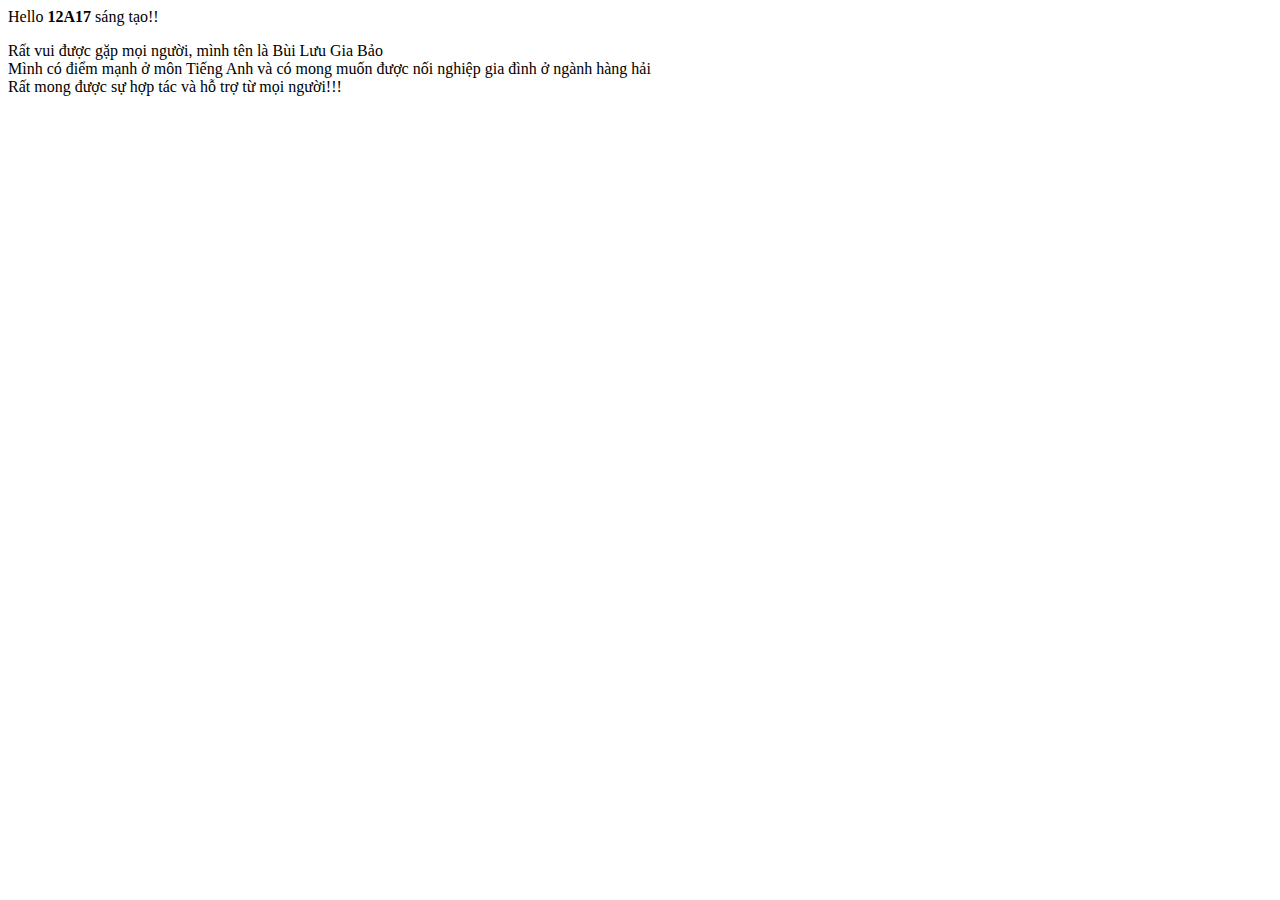
<file: index (2).html>
<intel>
  <head>
    
  </head>
  
  <body>
     <p>Hello <b> 12A17 </b> sáng tạo!!</p>
        Rất vui được gặp mọi người, mình tên là Bùi Lưu Gia Bảo<br>
        Mình có điểm mạnh ở môn Tiếng Anh và có mong muốn được nối nghiệp gia đình ở ngành hàng hải<br>
        Rất mong được sự hợp tác và hỗ trợ từ mọi người!!!
  </body>
</intel>
</file>
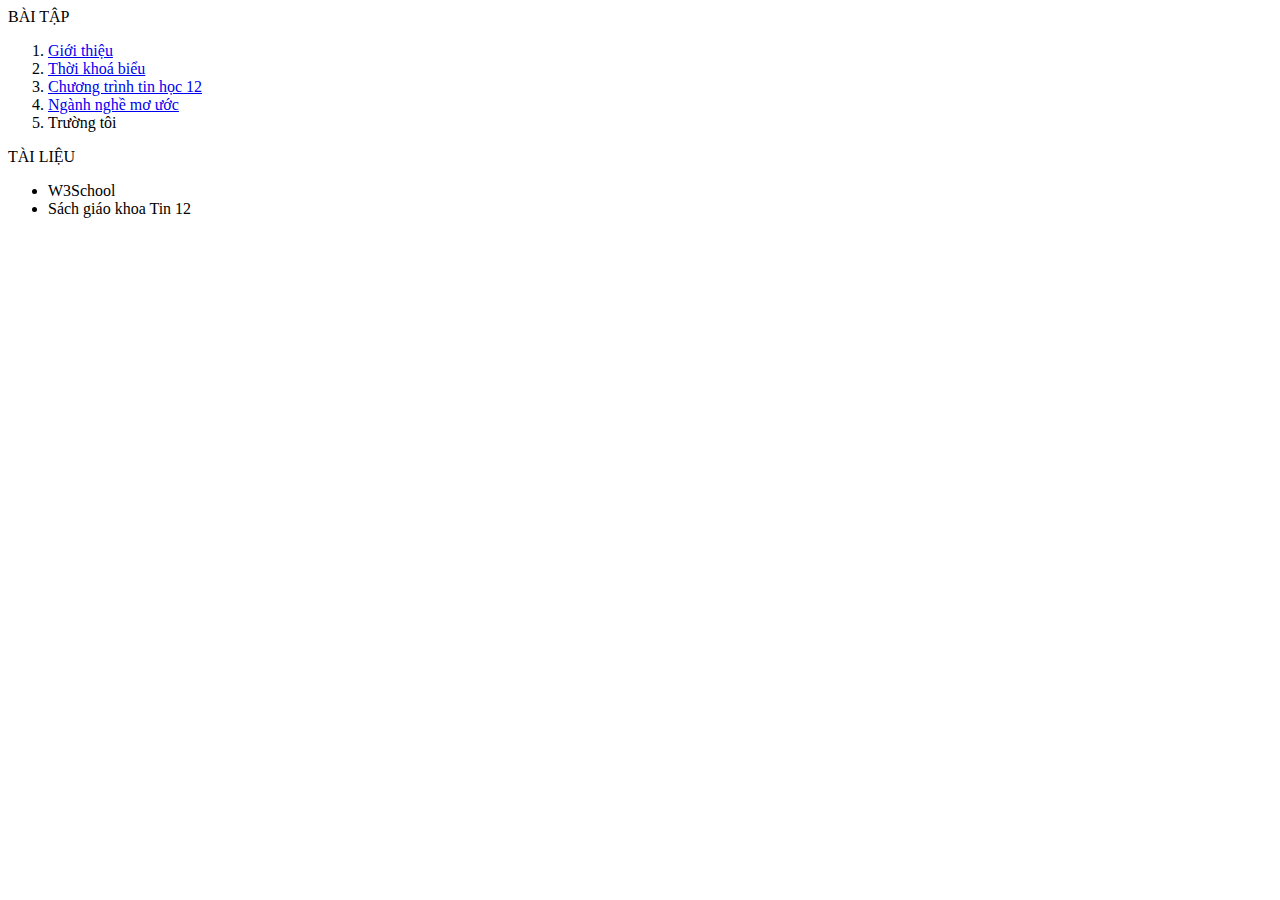
<file: inx.html>
<html>
    <head>
        <meta charset = "utf-8">
        <link rel="stylesheet" href="style.css">
    </head>
    <body>
        BÀI TẬP
        <ol>
            <li> <a href="contents/gioithieu.html" target="frame"> Giới thiệu</a> </li>
            <li>  <a href="contents/tkb.html" target="frame"> Thời khoá biểu</a></li>
            <li> <a href="contents/tinhoc12.html" target="frame"> Chương trình tin học 12</a></li>
            <li> <a href="contents/nganhnghe.html" target="frame"> Ngành nghề mơ ước</a></li>
            <li> Trường tôi</li>
        </ol>
        TÀI LIỆU
        <ul>
            <li> W3School</li>
            <li> Sách giáo khoa Tin 12</li>
        </ul>
    </body>
</html>
</file>
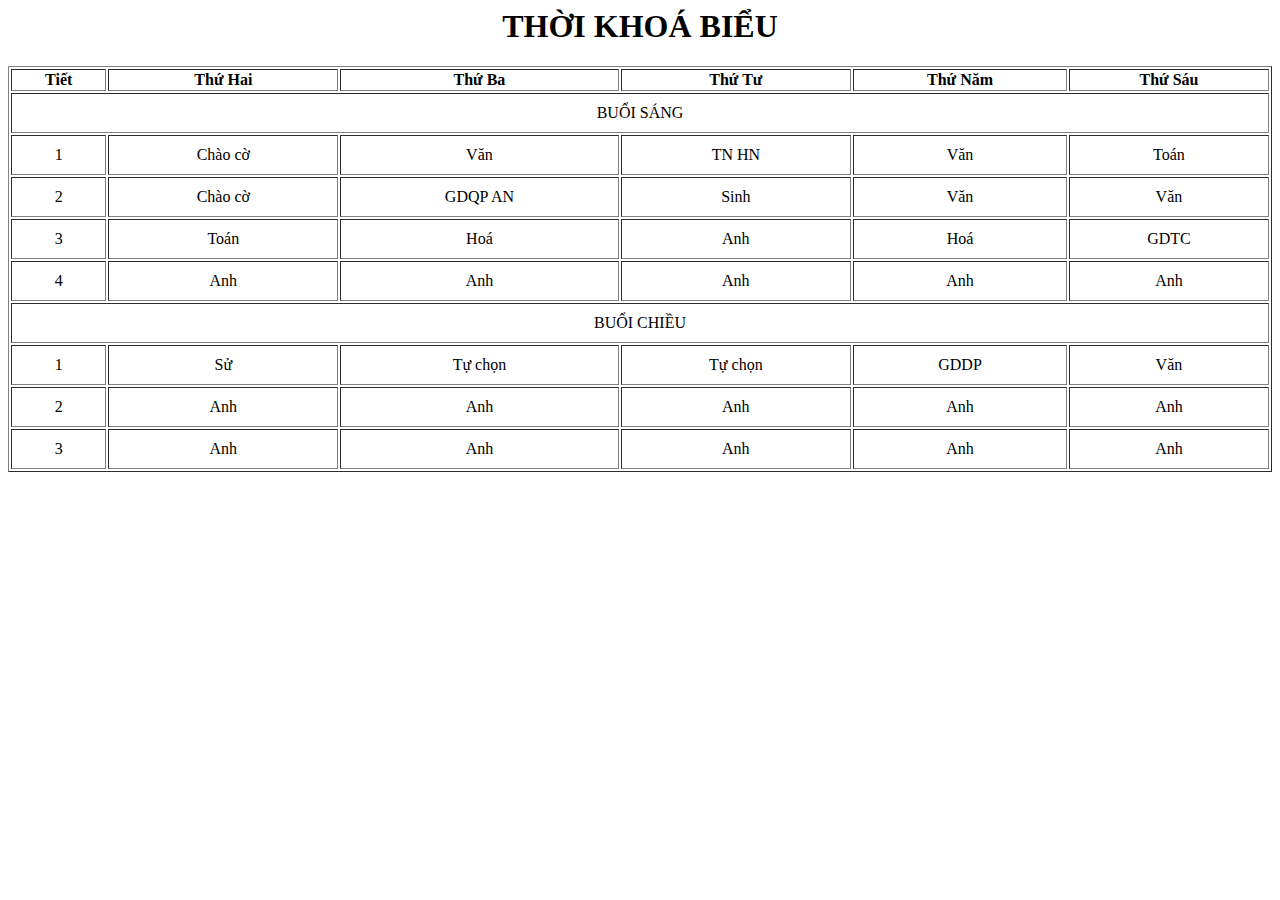
<file: content/tkb.html>
<html>
    <head>
        <meta charset = "utf-8">
        <style>
            td { text-align: center;padding:10; }
        </style>
    </head>
    <body>
        <h1 style="text-align: center";>THỜI KHOÁ BIỂU</h1>
        <table border="1" width="100%">
            <tr>
                <th>Tiết </th> <th>Thứ Hai</th> <th>Thứ Ba</th> <th>Thứ Tư</th> <th>Thứ Năm</th> <th>Thứ Sáu</th>
            </tr>
            <tr>
                <td colspan = "7" style="text-align: center;"> BUỔI SÁNG</td>
            </tr>
            <tr>
                <td>1</td> <td>Chào cờ</td> <td>Văn</td> <td>TN HN</td> <td>Văn</td> <td>Toán</td>
            </tr>
            <tr>
                <td>2</td> <td>Chào cờ</td> <td>GDQP AN</td> <td>Sinh</td> <td>Văn</td> <td>Văn</td>
            </tr>
            <tr>
                <td>3</td> <td>Toán</td> <td>Hoá</td> <td>Anh</td> <td>Hoá</td> <td>GDTC</td>
            </tr>
            <tr>
                <td>4</td> <td>Anh</td> <td>Anh</td> <td>Anh</td> <td>Anh</td> <td>Anh</td>
            </tr>
            <tr>
                <td colspan = "7" style="text-align: center;"> BUỔI CHIỀU</td>
            </tr>
            <tr>
                <td>1</td> <td>Sử</td> <td>Tự chọn</td> <td>Tự chọn</td> <td>GDDP</td> <td>Văn</td>
            </tr>
            <tr>
                <td>2</td> <td>Anh</td> <td>Anh</td> <td>Anh</td> <td>Anh</td> <td>Anh</td>
            </tr>
            <tr>
                <td>3</td> <td>Anh</td> <td>Anh</td> <td>Anh</td> <td>Anh</td> <td>Anh</td>
            </tr>
        </table>
    </body>
</html>
</file>
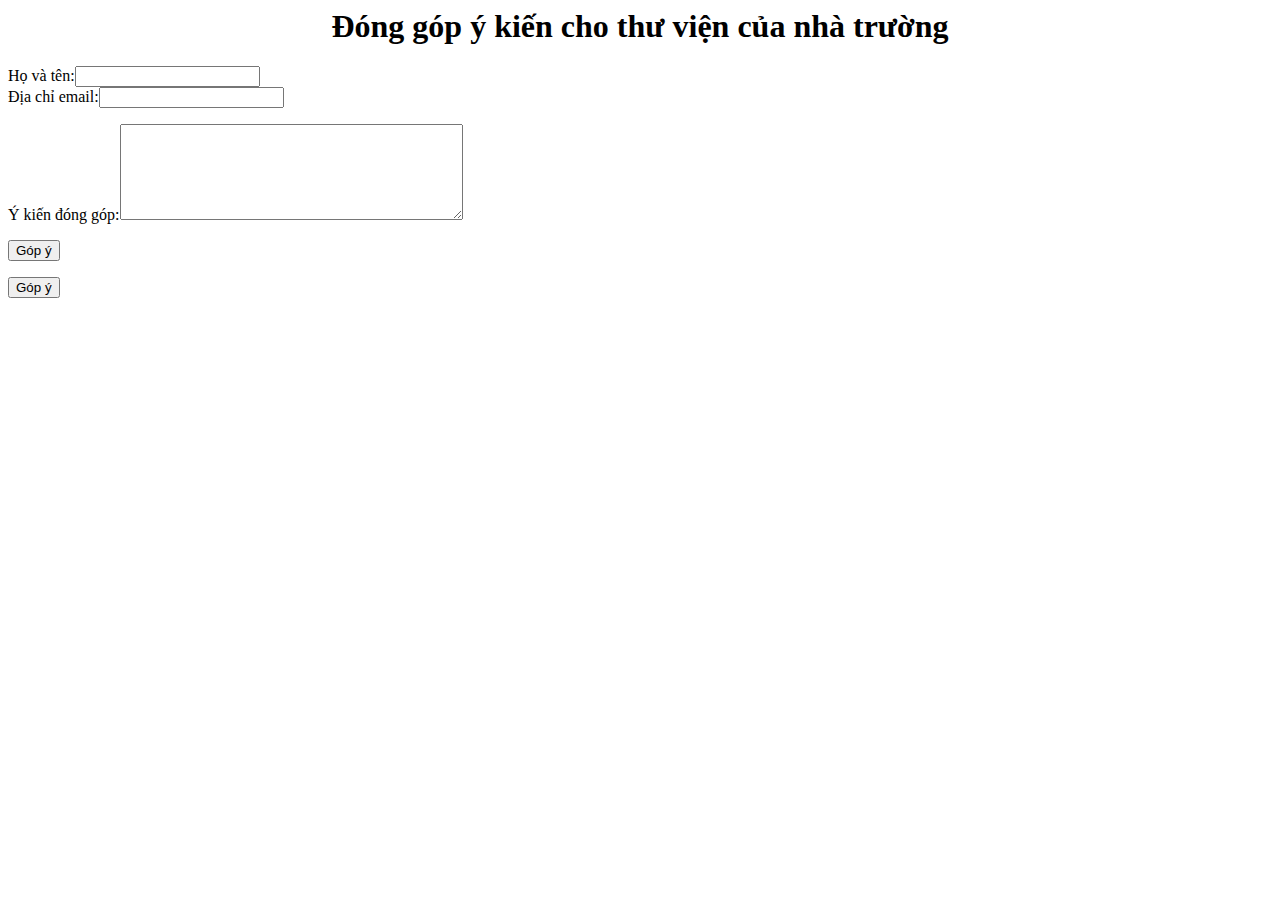
<file: contents/donggop.html>
<html>
    <head>
        <meta charset="utf-8">
    </head>
    <body>
        <h1 style="text-align:center;">Đóng góp ý kiến cho thư viện của nhà trường</h1>
        <form>
            <p><label>Họ và tên:<input type = "text" name= "ten"></label><br>
            <label>Địa chỉ email:<input type = "text" name= "diachi"></label></p>
            <label>Ý kiến đóng góp:<textarea name = "comment" rows= "6" cols = "40"> </textarea></label>
            <p><input type= "submit" name= "cmd" value= "Góp ý"></p>
        </form>
        <form action="phanhoidonggop.html" method="POST">
            <input type= "submit" name= "gopy" value= "Góp ý">
        </form>
    </body>
</html>
</file>
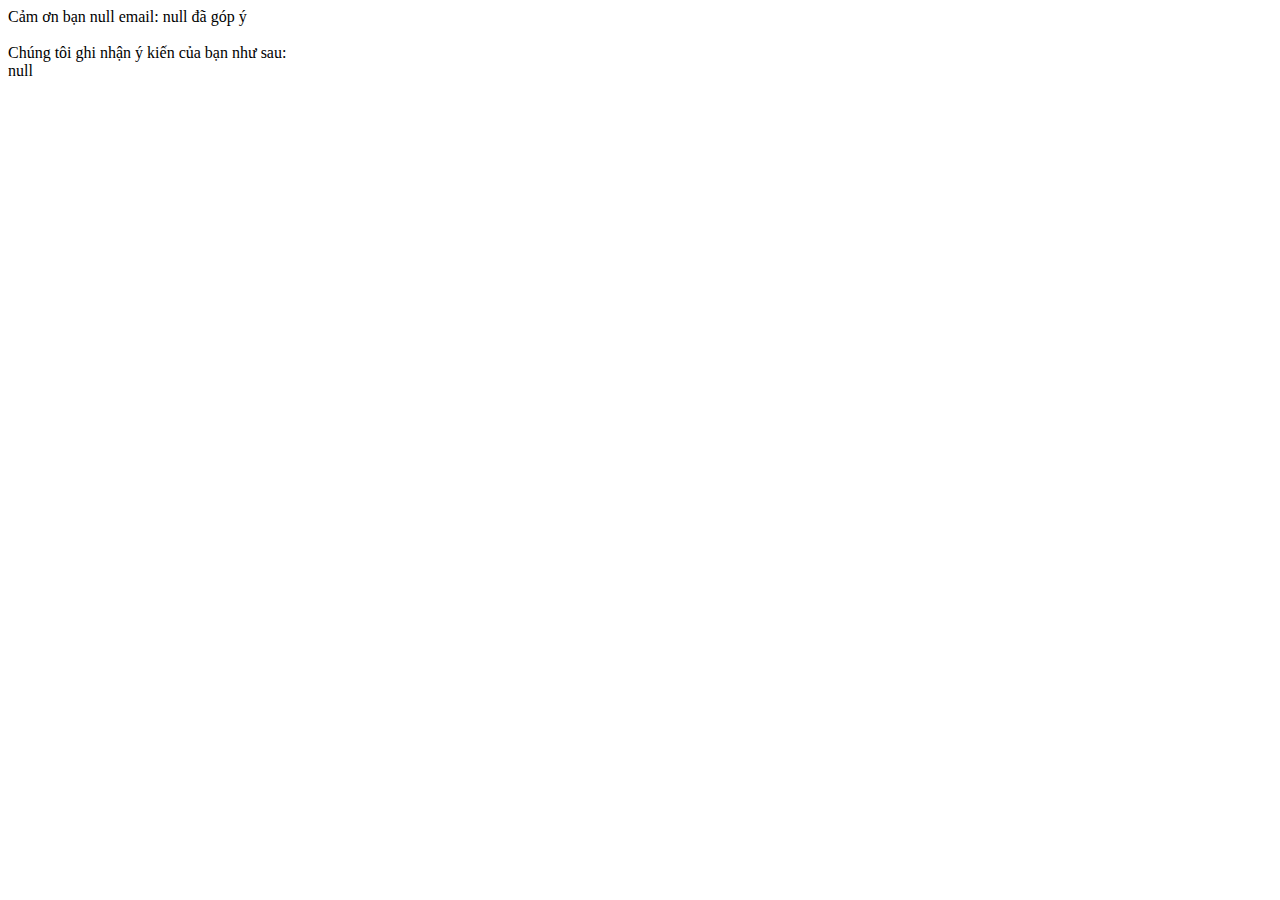
<file: contents/donggop1.html>
<html>
  <head>
        <meta charset="utf-8">
  </head>
  <body>
    <p id ="kq" ></p>
        <script>
            let pp = new URLSearchParams(window.location.search);
            let ten =pp.get("ten");
            let dc=pp.get("diachi");
            let yk=pp.get("comment");
            document.getElementById("kq").innerHTML = "Cảm ơn bạn " +ten+" email: "+dc+" đã góp ý <br><br> Chúng tôi ghi nhận ý kiến của bạn như sau:<br>" + yk;
        </script>
  </body>
</html>
</file>
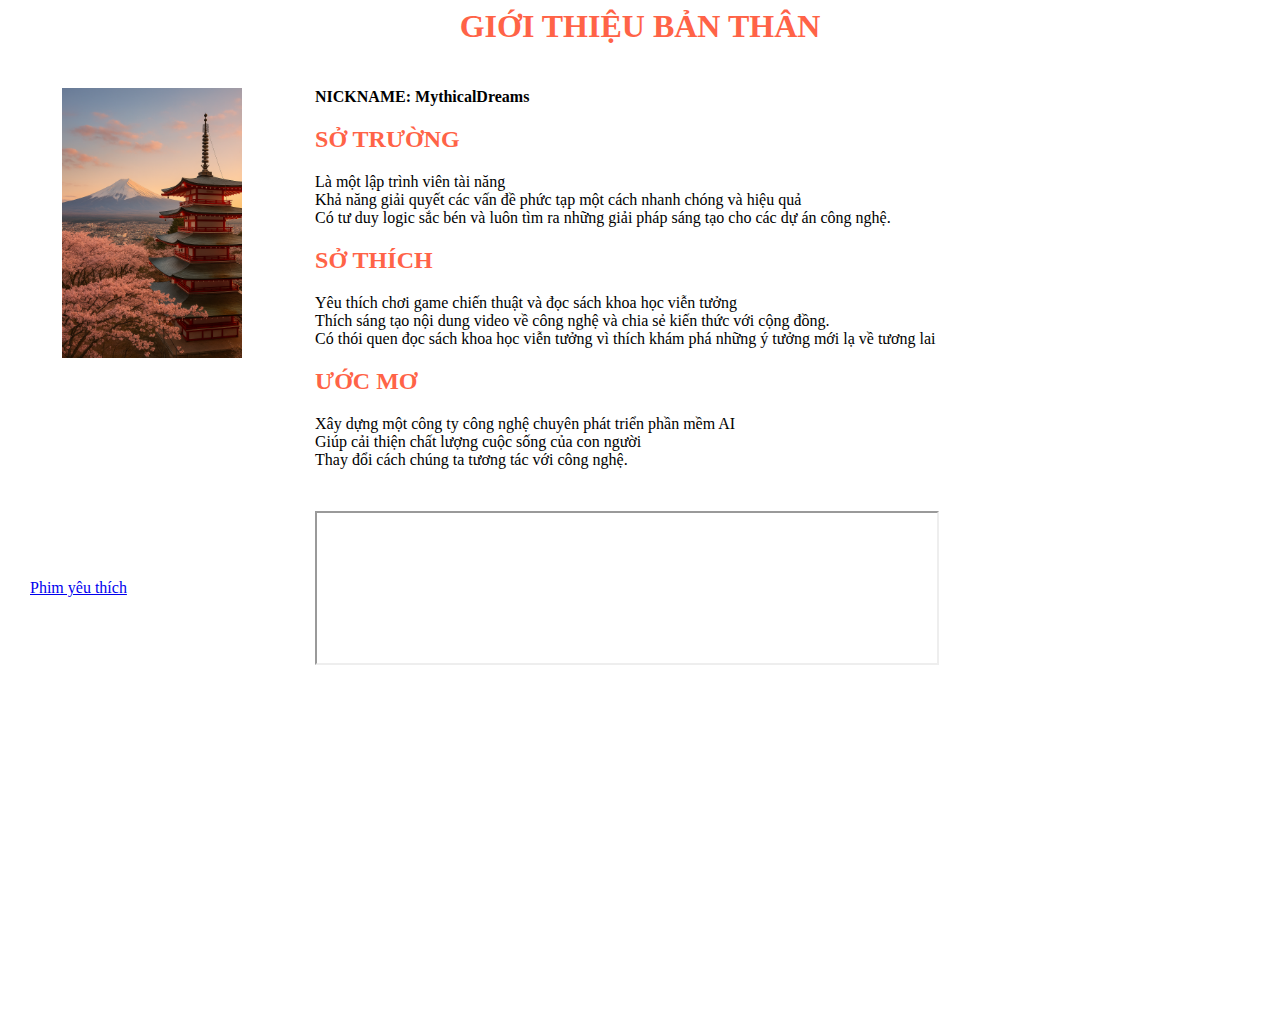
<file: contents/gioithieu.html>
<html>
  <head>
    <meta charset="utf-8">
    <style>
      h2 { color: tomato;}
      h1 { color: red; text-align: center; }
      td { padding: 20;}
    </style>
  </head>
  <body>
      <h1 style="color: tomato; text-align: center;"> GIỚI THIỆU BẢN THÂN </h1>
        <table>
            <tr>
                <td width="30%" style="text-align: center; vertical-align: top;">
                  <img src="../images/anhdaidien.png" width="180" height="270">
                </td>
                <td>
                  <b> NICKNAME: MythicalDreams </b>
                  <h2 style="color: tomato;"> SỞ TRƯỜNG </h2>
                     Là một lập trình viên tài năng<br>
                     Khả năng giải quyết các vấn đề phức tạp một cách nhanh chóng và hiệu quả<br>
                     Có tư duy logic sắc bén và luôn tìm ra những giải pháp sáng tạo cho các dự án công nghệ.
                  <h2 style="color: tomato;"> SỞ THÍCH </h2>
                     Yêu thích chơi game chiến thuật và đọc sách khoa học viễn tưởng<br>
                     Thích sáng tạo nội dung video về công nghệ và chia sẻ kiến thức với cộng đồng.<br>
                     Có thói quen đọc sách khoa học viễn tưởng vì thích khám phá những ý tưởng mới lạ về tương lai
                  <h2 style="color: tomato;">  ƯỚC MƠ </h2>
                     Xây dựng một công ty công nghệ chuyên phát triển phần mềm AI<br>
                     Giúp cải thiện chất lượng cuộc sống của con người<br>
                     Thay đổi cách chúng ta tương tác với công nghệ.
                </td>
            </tr>
            <tr>
                <td>
                    <a href="https://youtu.be/h7gvFravm4A?si=yHHM98zTfAZ_epsv" target="hello"> Phim yêu thích </a>
                </td>
                <td>
                    <iframe name="hello" width="100%" height="1000%"> </iframe>
                </td>
            </tr>
        </table>
    <iframe width="560" height="315" src="https://www.youtube.com/embed/bjQEJc4VMBM?si=xRHUgYDC5XHOe-yU" title="YouTube video player" frameborder="0" allow="accelerometer; autoplay; clipboard-write; encrypted-media; gyroscope; picture-in-picture; web-share" referrerpolicy="strict-origin-when-cross-origin" allowfullscreen></iframe>
   </body>
</html>
</file>
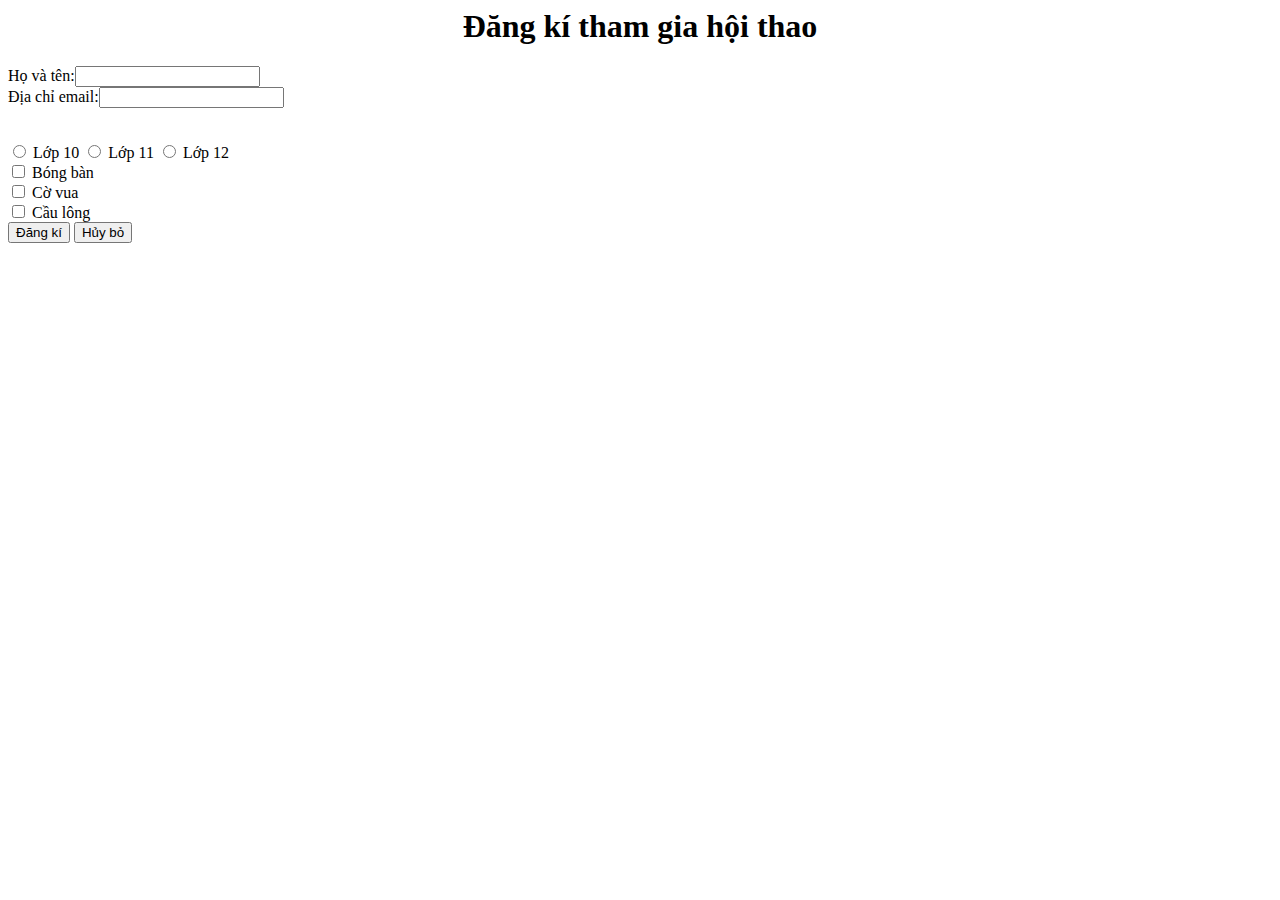
<file: contents/hoithao.html>
<html>
    <head> 
        <meta charset="utf-8">
    </head>
    <body>
        <h1 style="text-align:center;">Đăng kí tham gia hội thao</h1>
        <form>
            <p><label>Họ và tên:<input type = "text" name= "ten"></label><br>
            <label>Địa chỉ email:<input type = "email" name= "diachi"></label></p>
        <br><input type = "radio" name = "chkLop"> Lớp 10
        <input type = "radio" name = "chkLop"> Lớp 11
        <input type = "radio" name = "chkLop"> Lớp 12 <br>
        <input type = "checkbox" name = "chkBongBan"> Bóng bàn <br>
        <input type = "checkbox" name = "chkCoVua"> Cờ vua <br>
        <input type = "checkbox" name = "chkCauLong"> Cầu lông <br>
        <input type="submit" formaction="hoithao1.html" name="cmd" value="Đăng kí">
        <input type="submit" formaction="hoithao.html" name="cmd" value="Hủy bỏ">
        </form>
    </body>
</html>
</file>
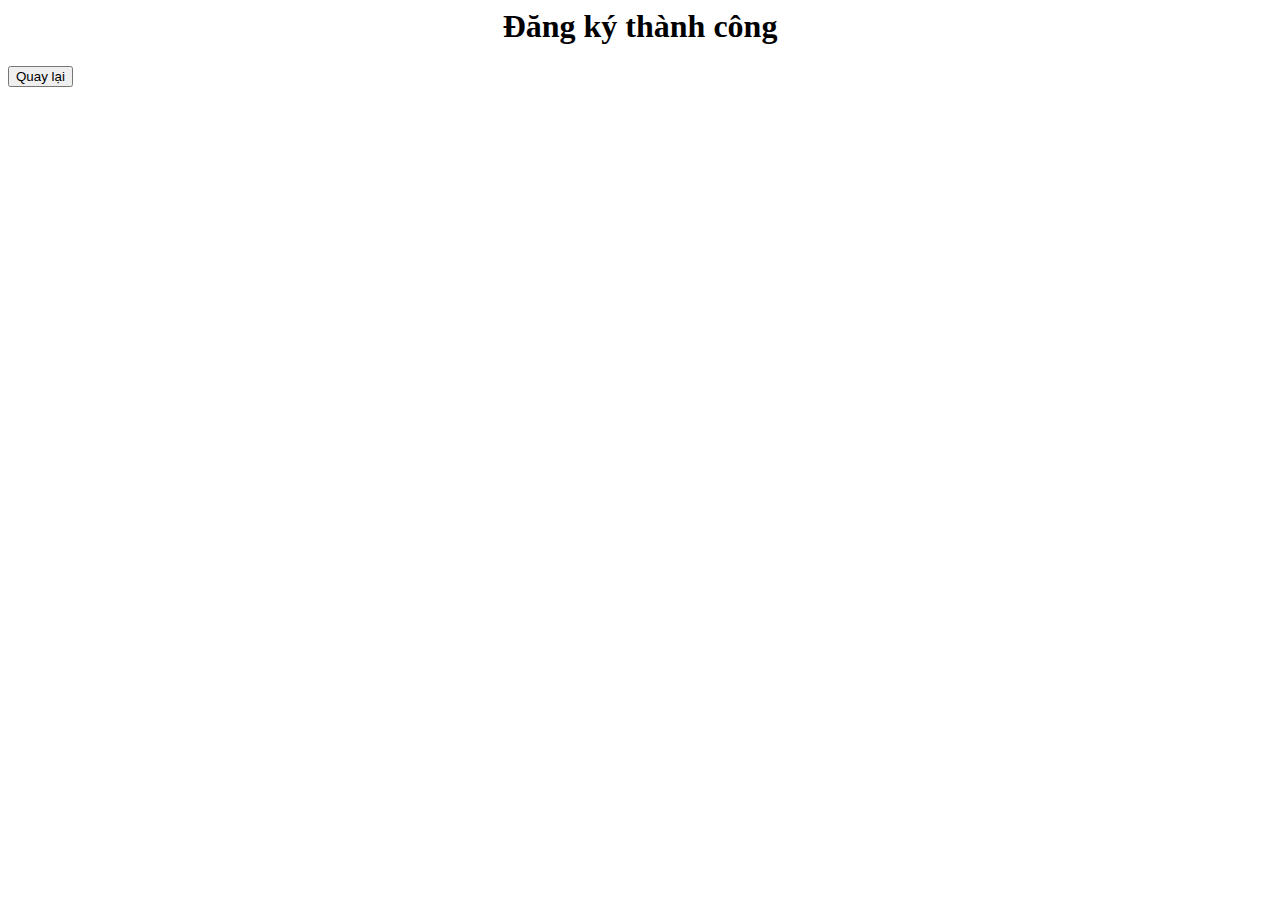
<file: contents/hoithao1.html>
<html>
    <head>
        <meta charset="utf-8">
        <link rel="stylesheet" href="../style.css">
    </head>
    <body>
        <h1 style="text-align:center;">Đăng ký thành công</h1>
        <form action="hoithao.html"> 
            <input type="submit" name="cmd" value="Quay lại">
        </form>
    </body>
</html>
</file>
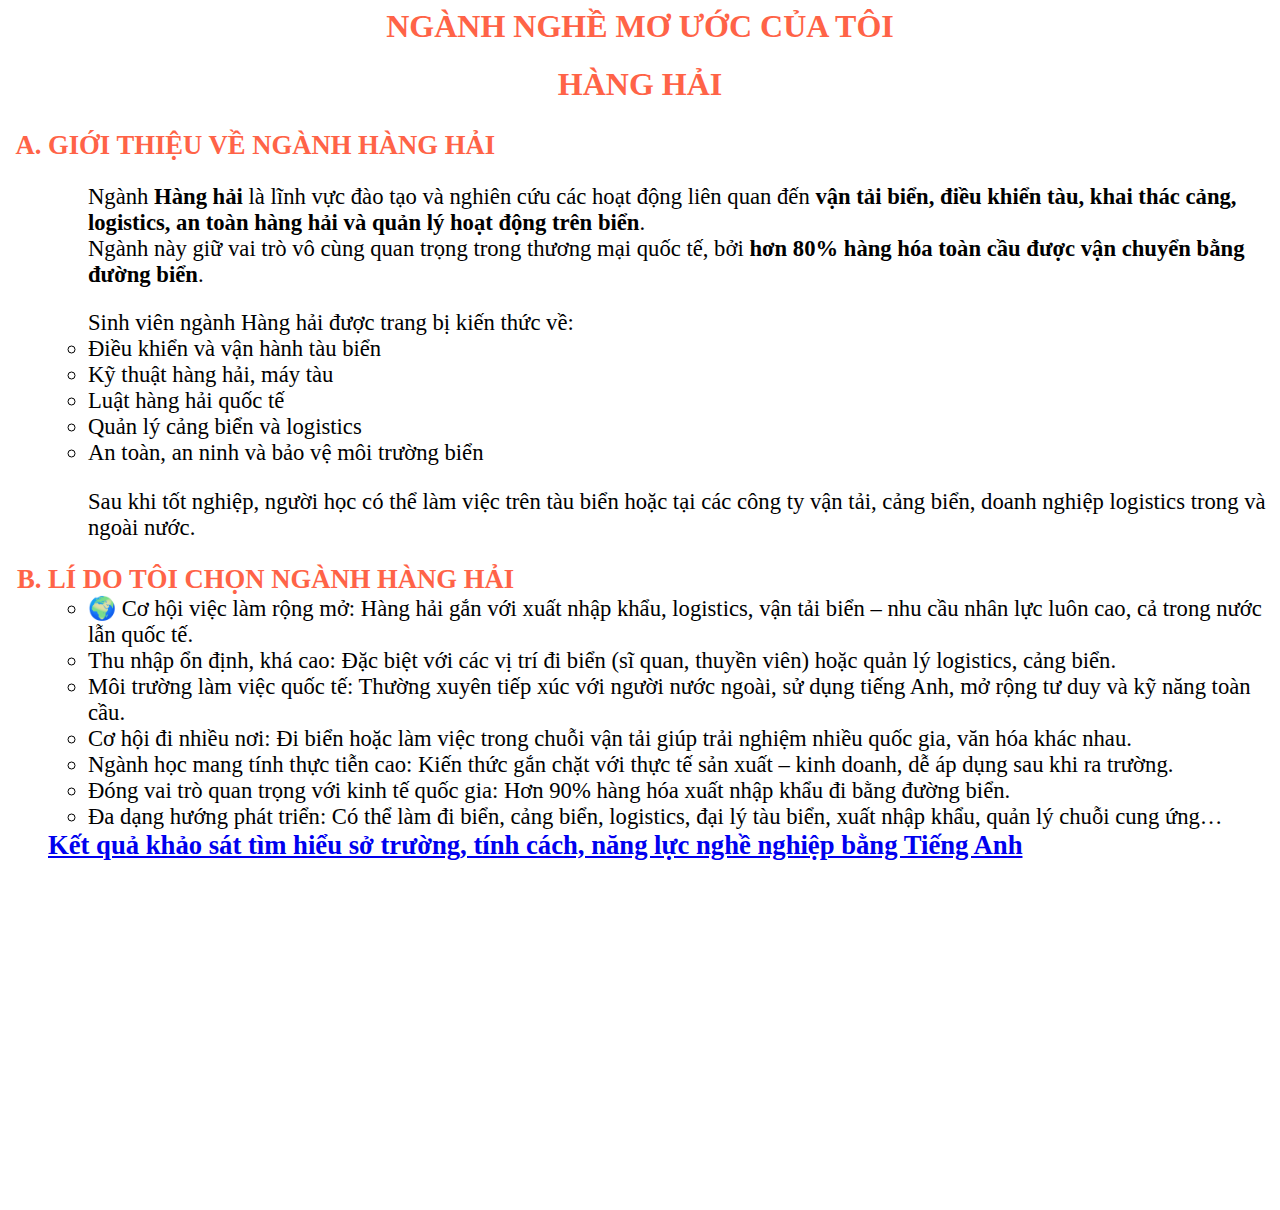
<file: contents/nganhnghe.html>
<html>
    <head>
    <meta charset="utf-8">
    <link rel="stylesheet" href="../style.css">
    <style>
      h1 { color: red; text-align: center; }
    </style>
    </head>
    <body>
       <h1 style="color: tomato; text-align: center;"> NGÀNH NGHỀ MƠ ƯỚC CỦA TÔI </h1>
       <h1 style="color: tomato; text-align: center;"> HÀNG HẢI </h1>
       <ol type ="A" class="tieude">
          <li> GIỚI THIỆU VỀ NGÀNH HÀNG HẢI
              <ul class="noidung">
                  <p>
                    Ngành <b>Hàng hải</b> là lĩnh vực đào tạo và nghiên cứu các hoạt động liên quan đến <b>vận tải biển, điều khiển tàu, khai thác cảng, logistics, an toàn hàng hải và quản lý hoạt động trên biển</b>.<br>
                    Ngành này giữ vai trò vô cùng quan trọng trong thương mại quốc tế, bởi <b>hơn 80% hàng hóa toàn cầu được vận chuyển bằng đường biển</b>.<br>
                  </p>
                    Sinh viên ngành Hàng hải được trang bị kiến thức về:<br>
                    <li>Điều khiển và vận hành tàu biển</li>
                    <li>Kỹ thuật hàng hải, máy tàu</li>
                    <li>Luật hàng hải quốc tế</li>
                    <li>Quản lý cảng biển và logistics</li>
                    <li>An toàn, an ninh và bảo vệ môi trường biển</li>
                  <p>Sau khi tốt nghiệp, người học có thể làm việc trên tàu biển hoặc tại các công ty vận tải, cảng biển, doanh nghiệp logistics trong và ngoài nước.</p>
              </ul>
          </li>
          <li> LÍ DO TÔI CHỌN NGÀNH HÀNG HẢI
              <ul class="noidung">
                <li>🌍 Cơ hội việc làm rộng mở: Hàng hải gắn với xuất nhập khẩu, logistics, vận tải biển – nhu cầu nhân lực luôn cao, cả trong nước lẫn quốc tế.</li>
                <li>Thu nhập ổn định, khá cao: Đặc biệt với các vị trí đi biển (sĩ quan, thuyền viên) hoặc quản lý logistics, cảng biển.</li>
                <li>Môi trường làm việc quốc tế: Thường xuyên tiếp xúc với người nước ngoài, sử dụng tiếng Anh, mở rộng tư duy và kỹ năng toàn cầu.</li>
                <li>Cơ hội đi nhiều nơi: Đi biển hoặc làm việc trong chuỗi vận tải giúp trải nghiệm nhiều quốc gia, văn hóa khác nhau.</li>
                <li>Ngành học mang tính thực tiễn cao: Kiến thức gắn chặt với thực tế sản xuất – kinh doanh, dễ áp dụng sau khi ra trường.</li>
                <li>Đóng vai trò quan trọng với kinh tế quốc gia: Hơn 90% hàng hóa xuất nhập khẩu đi bằng đường biển.</li>
                <li>Đa dạng hướng phát triển: Có thể làm đi biển, cảng biển, logistics, đại lý tàu biển, xuất nhập khẩu, quản lý chuỗi cung ứng…</li>
              </ul>
          </li>
          <a href="https://onetinterestprofiler.org/s/scores/B73s7" target="_blank"> Kết quả khảo sát tìm hiểu sở trường, tính cách, năng lực nghề nghiệp bằng Tiếng Anh </a>
       </ol>
        <iframe width="560" height="315" src="https://www.youtube.com/embed/bjQEJc4VMBM?si=xRHUgYDC5XHOe-yU" title="YouTube video player" frameborder="0" allow="accelerometer; autoplay; clipboard-write; encrypted-media; gyroscope; picture-in-picture; web-share" referrerpolicy="strict-origin-when-cross-origin" allowfullscreen></iframe>
    </body>
</file>
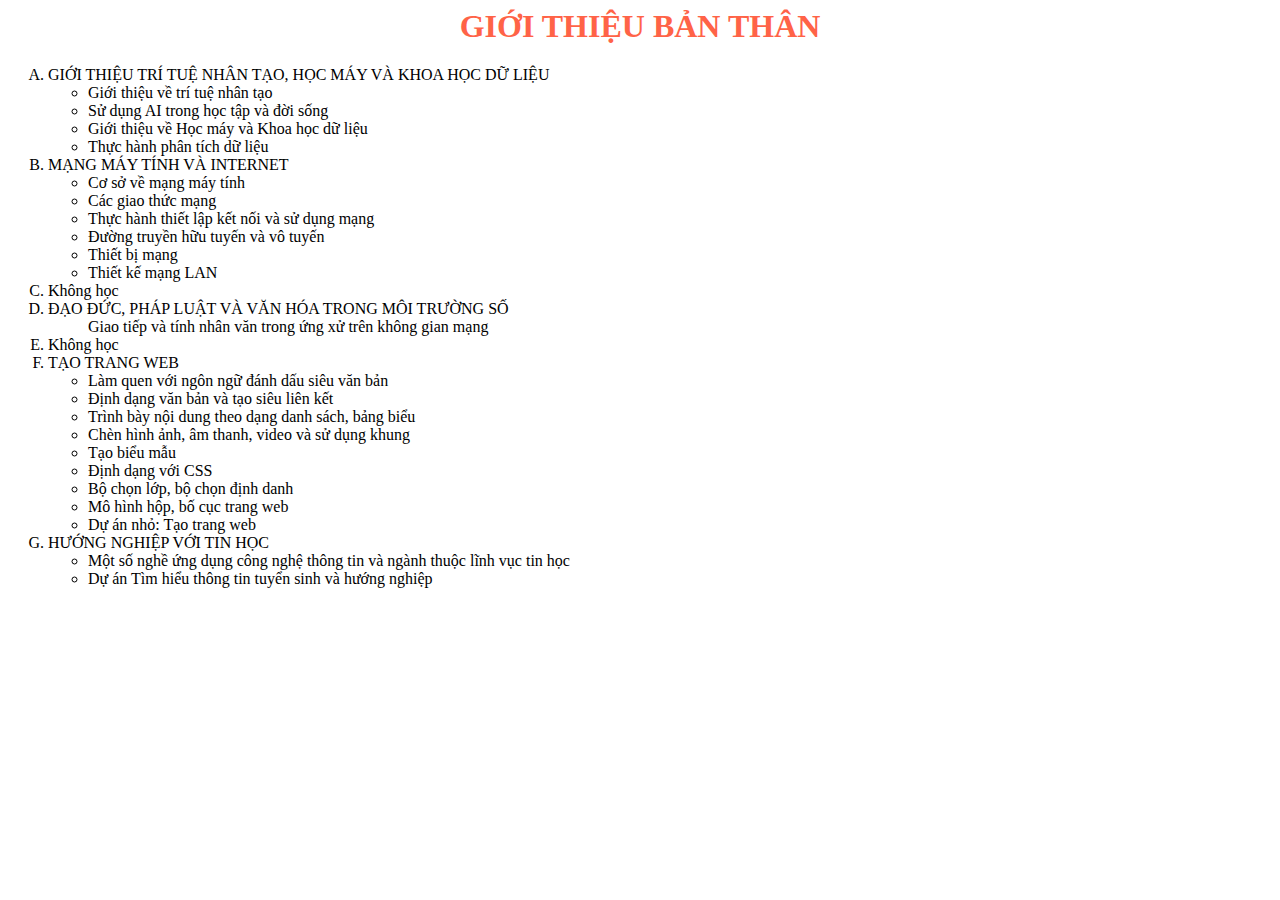
<file: contents/tinhoc12.html>
<html>
    <head>
    
    </head>
    <body>
       <h1 style="color: tomato; text-align: center;"> GIỚI THIỆU BẢN THÂN </h1>
        <ol type ="A">
          <li>GIỚI THIỆU TRÍ TUỆ NHÂN TẠO, HỌC MÁY VÀ KHOA HỌC DỮ LIỆU 
              <ul>
                  <li>Giới thiệu về trí tuệ nhân tạo </li>
                  <li>Sử dụng AI trong học tập và đời sống</li>
                  <li>Giới thiệu về Học máy và Khoa học dữ liệu</li>
                  <li>Thực hành phân tích dữ liệu</li>
              </ul>
          </li>
          <li>MẠNG MÁY TÍNH VÀ INTERNET
              <ul>
                  <li>Cơ sở về mạng máy tính </li>
                  <li>Các giao thức mạng </li>
                  <li>Thực hành thiết lập kết nối và sử dụng mạng </li>
                  <li>Đường truyền hữu tuyến và vô tuyến</li>
                  <li>Thiết bị mạng </li>
                  <li>Thiết kế mạng LAN </li>
             </ul>
          </li>
          <li>Không học </li>
          <li>ĐẠO ĐỨC, PHÁP LUẬT VÀ VĂN HÓA TRONG MÔI TRƯỜNG SỐ
              <ul>Giao tiếp và tính nhân văn trong ứng xử trên không gian mạng </ul>
          </li>
          <li>Không học </li>
          <li>TẠO TRANG WEB 
              <ul>
                  <li>Làm quen với ngôn ngữ đánh dấu siêu văn bản  </li>
                  <li>Định dạng văn bản và tạo siêu liên kết</li>
                  <li>Trình bày nội dung theo dạng danh sách, bảng biểu </li>
                  <li>Chèn hình ảnh, âm thanh, video và sử dụng khung</li>
                  <li>Tạo biểu mẫu</li>
                  <li>Định dạng với CSS </li>
                  <li>Bộ chọn lớp, bộ chọn định danh</li>
                  <li>Mô hình hộp, bố cục trang web</li>
                  <li>Dự án nhỏ: Tạo trang web </li>
              </ul>
          </li>
          <li>HƯỚNG NGHIỆP VỚI TIN HỌC     
              <ul>
                  <li>Một số nghề ứng dụng công nghệ thông tin và ngành thuộc lĩnh vục tin học  </li>
                  <li>Dự án Tìm hiểu thông tin tuyển sinh và hướng nghiệp</li>
              </ul>
          </li>
       </ol>
    </body>
</html>
</file>
<file: style.css>
.container{
    display: flex;
    flex-direction: column;
    height: 100vh;
}
.header{
    flex: 15%;
    background-color: lightgray;
}
.menu{
    flex: 5%;
    background-color: darkgray;
}
.content{
    flex: 70%;
    background-color: white;
}
.content iframe{
    flex:1;
    border: none;
    width: 100%;
    height: 100%;
}
.footer{
    flex: 10%;
    background-color: lightgray;
}
.tieude { 
    color:tomato;
    font-weight: bold;
    font-size: 20pt;
}

.noidung {
    color: black;
    font-weight: normal;
    font-size: 17pt;
}
</file>
